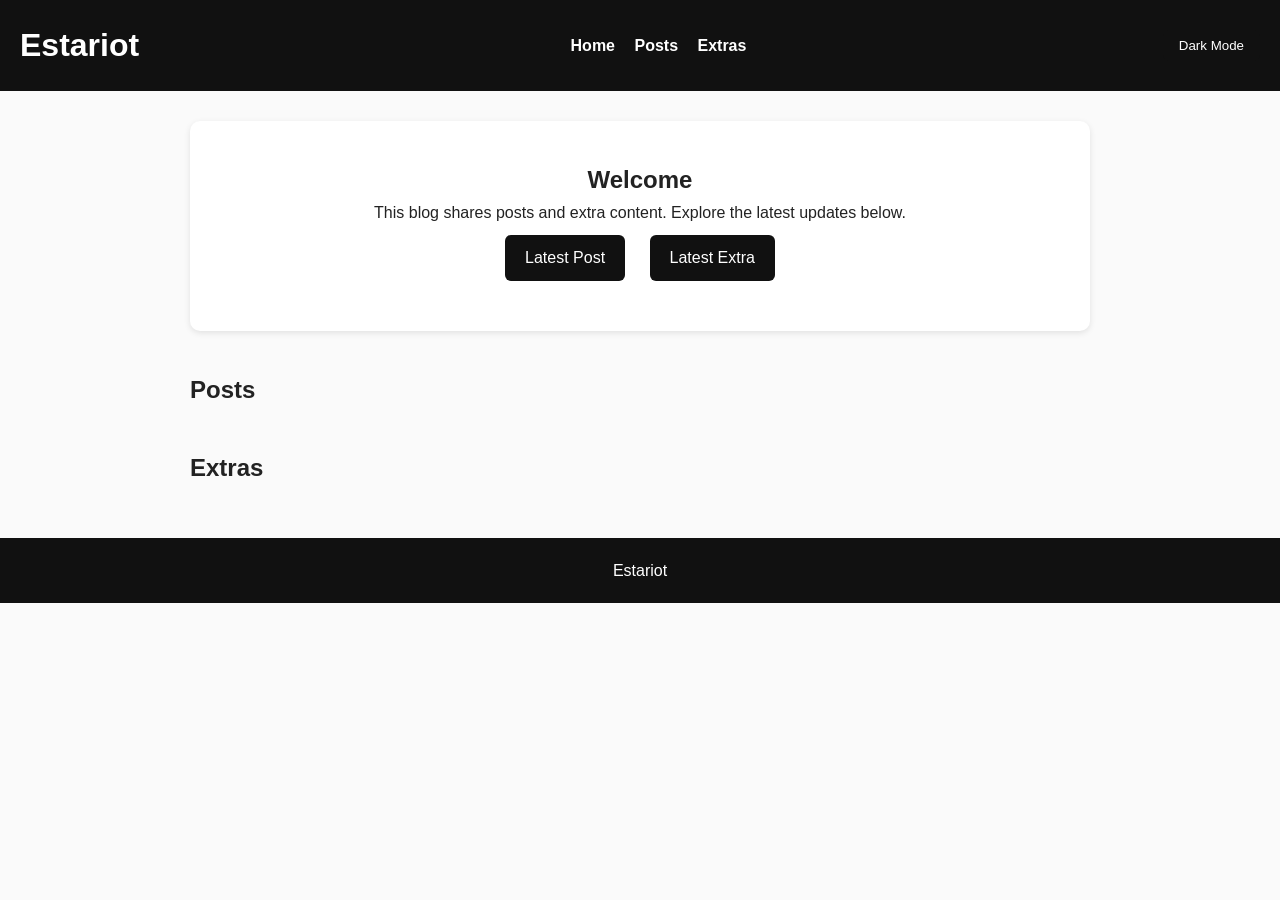
<file: index.html>
<!DOCTYPE html>
<html lang="en">
<head>
    <meta charset="UTF-8" />
    <meta name="viewport" content="width=device-width, initial-scale=1.0" />
    <title>Estariot</title>
    <link rel="stylesheet" href="style.css" />
</head>
<body data-theme="light">
    <header>
        <h1>Estariot</h1>
        <nav>
            <a href="index.html">Home</a>
            <a href="posts.html">Posts</a>
            <a href="extras.html">Extras</a>
        </nav>
        <button id="theme-toggle" class="theme-btn">Dark Mode</button>
    </header>

    <main>
        <section id="home" class="home-intro">
            <h2>Welcome</h2>
            <p>This blog shares posts and extra content. Explore the latest updates below.</p>
            <div class="intro-buttons">
                <a class="btn" id="latest-post-btn" href="posts.html">Latest Post</a>
                <a class="btn" id="latest-extra-btn" href="extras.html">Latest Extra</a>
            </div>
        </section>

        <section id="posts" class="content-section">
            <h2>Posts</h2>
            <div id="list-container" data-type="posts"></div>
        </section>

        <section id="extras" class="content-section">
            <h2>Extras</h2>
            <div id="list-container" data-type="extras"></div>
        </section>
    </main>

    <footer>
        <p>Estariot</p>
    </footer>

    <script src="script.js"></script>
</body>
</html>
</file>
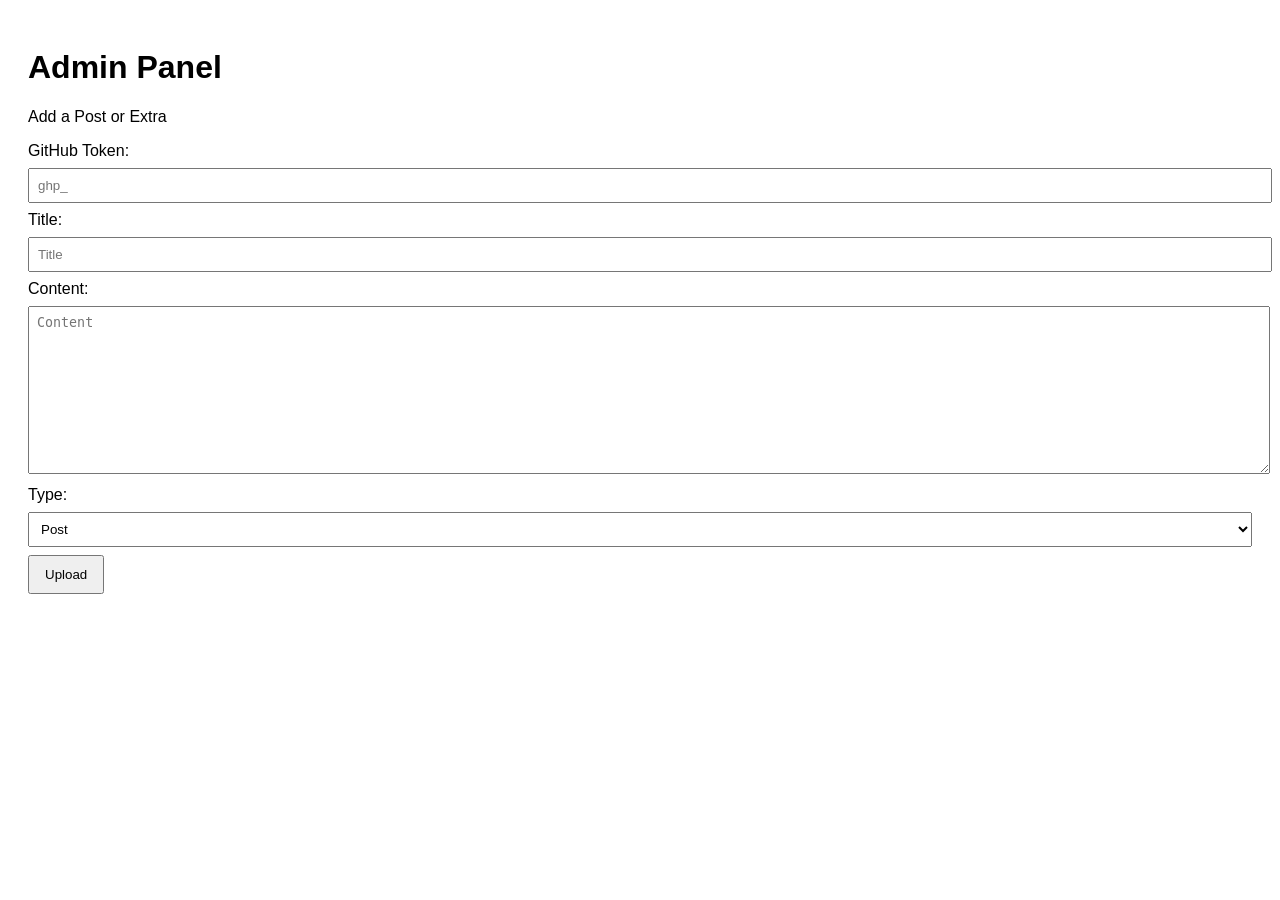
<file: admin.html>
<!DOCTYPE html>
<html lang="en">
<head>
  <meta charset="UTF-8" />
  <meta name="viewport" content="width=device-width, initial-scale=1.0" />
  <title>Admin Panel</title>
  <style>
    body { font-family: sans-serif; padding: 20px; }
    input, textarea, select { width: 100%; margin: 8px 0; padding: 8px; }
    button { padding: 10px 15px; cursor: pointer; }
    .error { color: red; }
    .success { color: green; }
  </style>
</head>
<body>
  <h1>Admin Panel</h1>
  <p>Add a Post or Extra</p>

  <label>GitHub Token:</label>
  <input type="password" id="token" placeholder="ghp_" />

  <label>Title:</label>
  <input id="title" placeholder="Title" />

  <label>Content:</label>
  <textarea id="content" rows="10" placeholder="Content"></textarea>

  <label>Type:</label>
  <select id="type">
    <option value="posts">Post</option>
    <option value="extras">Extra</option>
  </select>

  <button onclick="uploadFile()">Upload</button>

  <p id="status"></p>

  <script>
    async function uploadFile() {
      const token = document.getElementById('token').value.trim();
      const title = document.getElementById('title').value.trim();
      const content = document.getElementById('content').value;
      const type = document.getElementById('type').value;
      const status = document.getElementById('status');

      status.textContent = "";

      if (!token || !title || !content) {
        status.textContent = "All fields are required.";
        status.className = "error";
        return;
      }

      const username = "tug-g"; 
      const repo = "tug-g.github.io"; 
      const branch = "main";
      const slug = title.replace(/\s+/g, '-').toLowerCase();
      const path = `${type}/${slug}.md`;
      const url = `https://api.github.com/repos/${username}/${repo}/contents/${path}`;
      const encodedContent = btoa(unescape(encodeURIComponent(content)));

      try {
        await fetch(url, {
          method: "PUT",
          headers: {
            "Authorization": `token ${token}`,
            "Content-Type": "application/json"
          },
          body: JSON.stringify({
            message: `Add ${type.slice(0,-1)}: ${title}`,
            content: encodedContent,
            branch: branch
          })
        });

        const indexPath = `${type}/index.json`;
        const indexUrl = `https://api.github.com/repos/${username}/${repo}/contents/${indexPath}`;
        let indexRes = await fetch(indexUrl);
        let sha = null;
        let list = [];

        if (indexRes.ok) {
          try {
            const data = await indexRes.json();
            sha = data.sha;
            list = JSON.parse(atob(data.content)) || [];
          } catch (e) {
            list = [];
          }
        }

        const newItem = {
          title: title,
          filename: `${slug}.md`,
          date: new Date().toISOString().split('T')[0]
        };

        list.push(newItem);

        await fetch(indexUrl, {
          method: "PUT",
          headers: {
            "Authorization": `token ${token}`,
            "Content-Type": "application/json"
          },
          body: JSON.stringify({
            message: `Update ${type} index.json`,
            content: btoa(unescape(encodeURIComponent(JSON.stringify(list, null, 2)))),
            branch: branch,
            sha: sha || undefined
          })
        });

        status.textContent = "Upload successful!";
        status.className = "success";

      } catch (error) {
        status.textContent = "Error: " + error;
        status.className = "error";
      }
    }
  </script>
</body>
</html>
</file>
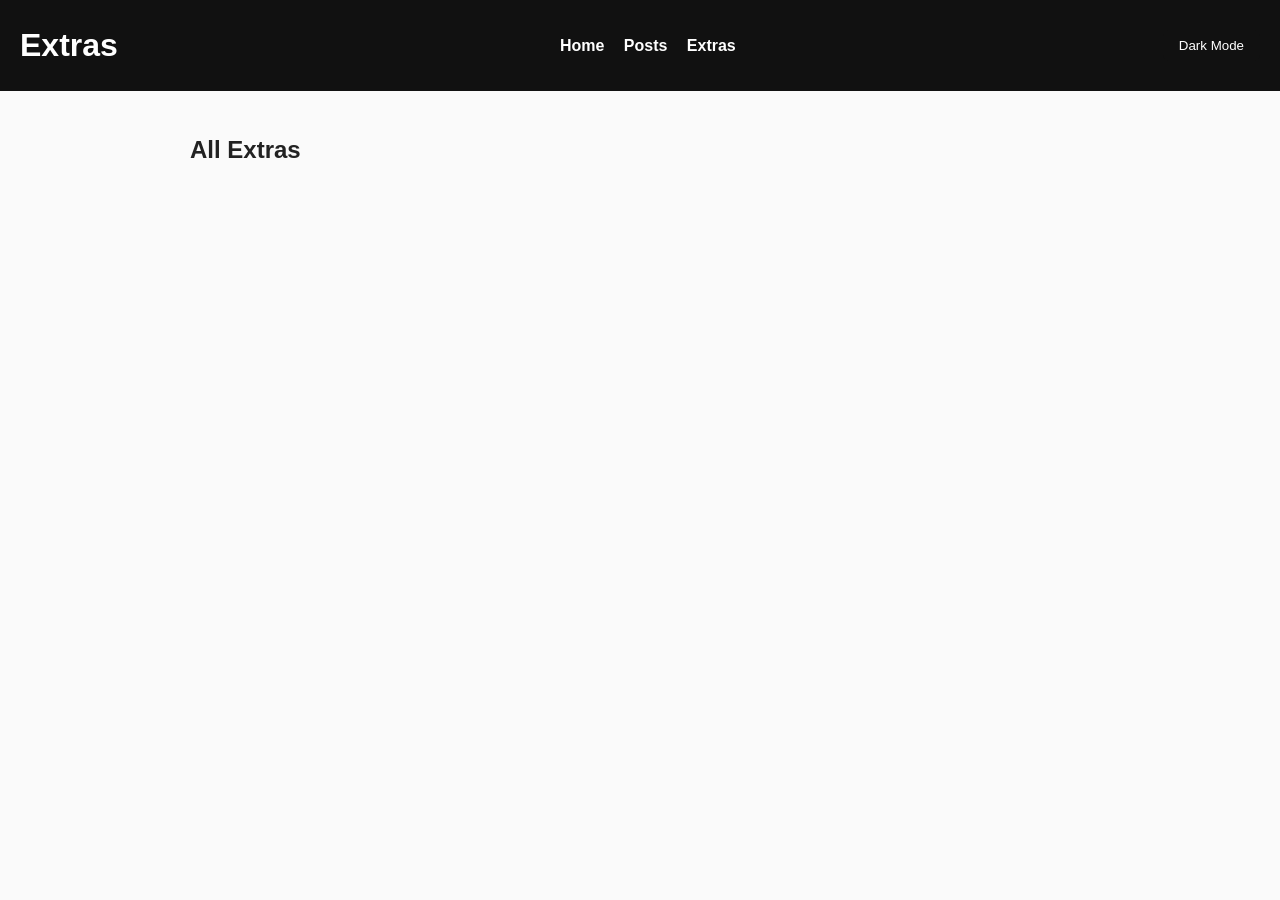
<file: extras.html>
<!DOCTYPE html>
<html lang="en">
<head>
    <meta charset="UTF-8" />
    <meta name="viewport" content="width=device-width, initial-scale=1.0" />
    <title>Extras – Estariot</title>
    <link rel="stylesheet" href="style.css" />
</head>
<body data-theme="light">

<header>
    <h1>Extras</h1>
    <nav>
        <a href="index.html">Home</a>
        <a href="posts.html">Posts</a>
        <a href="extras.html">Extras</a>
    </nav>
    <button id="theme-toggle" class="theme-btn">Dark Mode</button>
</header>

<main>
    <section class="content-section">
        <h2>All Extras</h2>
        <div id="list-container" data-type="extras"></div>
    </section>
</main>

<script src="script.js"></script>
</body>
</html>
</file>
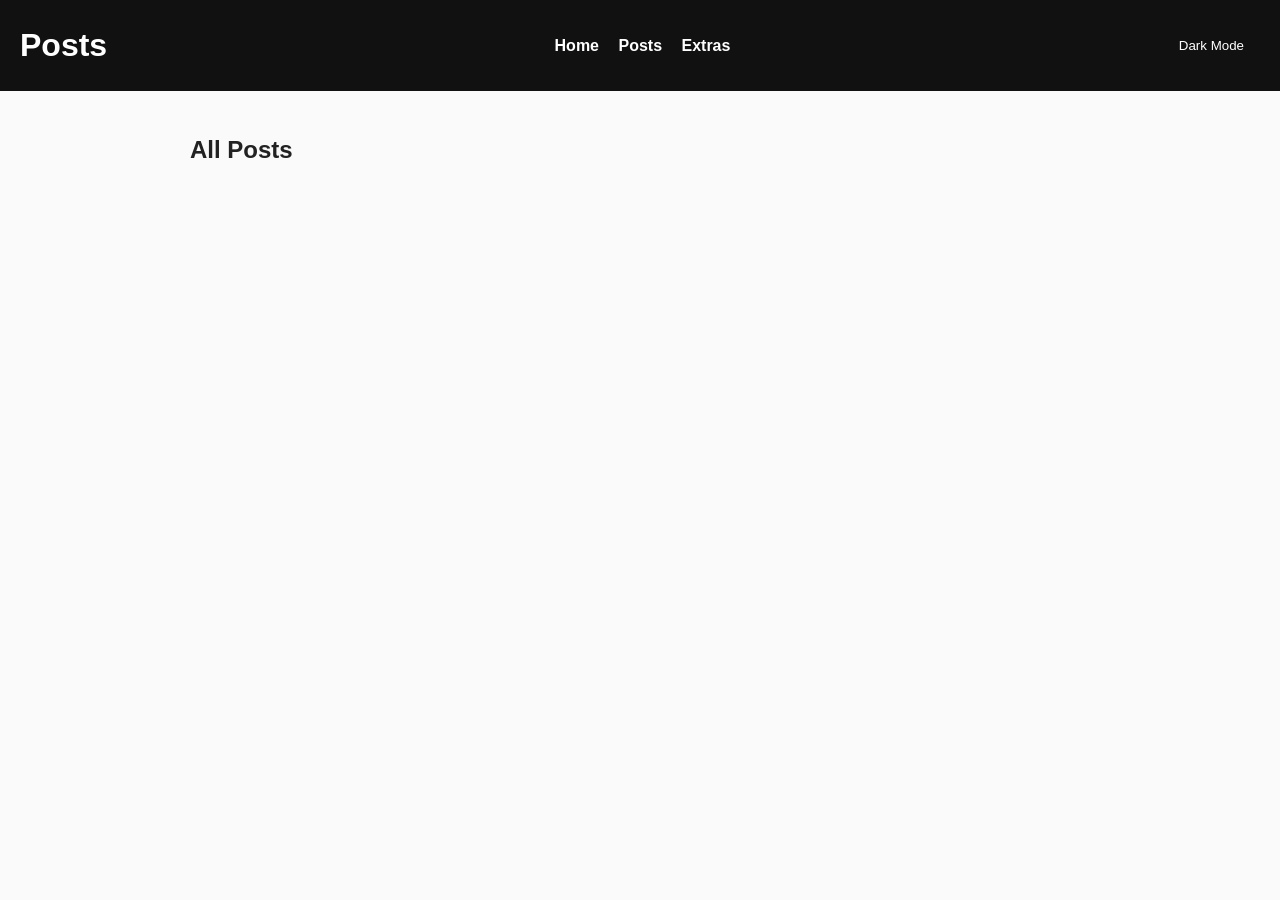
<file: posts.html>
<!DOCTYPE html>
<html lang="en">
<head>
    <meta charset="UTF-8" />
    <meta name="viewport" content="width=device-width, initial-scale=1.0" />
    <title>Posts – Estariot</title>
    <link rel="stylesheet" href="style.css" />
</head>
<body data-theme="light">

<header>
    <h1>Posts</h1>
    <nav>
        <a href="index.html">Home</a>
        <a href="posts.html">Posts</a>
        <a href="extras.html">Extras</a>
    </nav>
    <button id="theme-toggle" class="theme-btn">Dark Mode</button>
</header>

<main>
    <section class="content-section">
        <h2>All Posts</h2>
        <div id="list-container" data-type="posts"></div>
    </section>
</main>

<script src="script.js"></script>
</body>
</html>
</file>
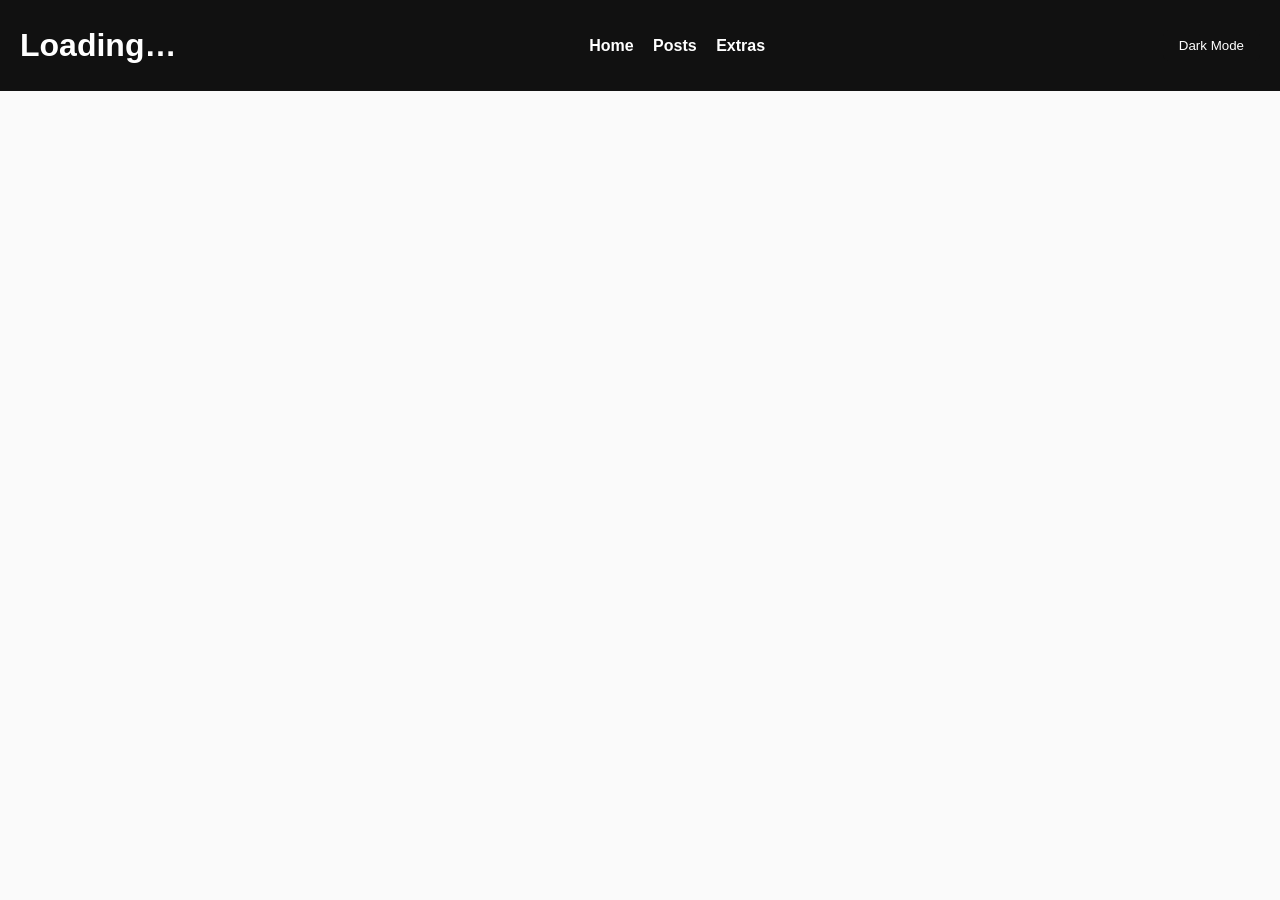
<file: view.html>
<!DOCTYPE html>
<html lang="en">
<head>
    <meta charset="UTF-8" />
    <meta name="viewport" content="width=device-width, initial-scale=1.0" />
    <title>View – Estariot</title>
    <link rel="stylesheet" href="style.css" />
</head>
<body data-theme="light">

<header>
    <h1 id="view-title">Loading…</h1>
    <nav>
        <a href="index.html">Home</a>
        <a href="posts.html">Posts</a>
        <a href="extras.html">Extras</a>
    </nav>
    <button id="theme-toggle" class="theme-btn">Dark Mode</button>
</header>

<main>
    <article id="view-content"></article>
</main>

<script src="script.js"></script>
</body>
</html>
</file>
<file: style.css>
* {
    margin: 0;
    padding: 0;
    box-sizing: border-box;
    font-family: Arial, sans-serif;
}

:root {
    --bg-color: #fafafa;
    --text-color: #222;
    --header-bg: #111;
    --header-text: #fff;
    --btn-bg: #111;
    --btn-text: #fff;
    --btn-hover: #333;
    --post-bg: #fff;
}

[data-theme="dark"] {
    --bg-color: #121212;
    --text-color: #eee;
    --header-bg: #222;
    --header-text: #fff;
    --btn-bg: #444;
    --btn-text: #fff;
    --btn-hover: #666;
    --post-bg: #1e1e1e;
}

body {
    background: var(--bg-color);
    color: var(--text-color);
    line-height: 1.6;
}

header {
    background: var(--header-bg);
    color: var(--header-text);
    padding: 20px;
    display: flex;
    justify-content: space-between;
    align-items: center;
}

header nav a {
    color: var(--header-text);
    margin-left: 15px;
    text-decoration: none;
    font-weight: bold;
}

header nav a:hover {
    text-decoration: underline;
}

.theme-btn {
    background: var(--btn-bg);
    color: var(--btn-text);
    border: none;
    padding: 8px 16px;
    border-radius: 6px;
    cursor: pointer;
    transition: 0.2s;
}

.theme-btn:hover {
    background: var(--btn-hover);
}

main {
    width: 90%;
    max-width: 900px;
    margin: 30px auto;
}

.home-intro {
    background: var(--post-bg);
    padding: 40px;
    text-align: center;
    border-radius: 10px;
    box-shadow: 0 2px 6px rgba(0,0,0,0.1);
}

.btn {
    display: inline-block;
    background: var(--btn-bg);
    color: var(--btn-text);
    padding: 10px 20px;
    margin: 10px;
    text-decoration: none;
    border-radius: 6px;
    transition: 0.2s;
}

.btn:hover {
    background: var(--btn-hover);
}

.content-section {
    margin-top: 40px;
}

.post, .extra {
    background: var(--post-bg);
    padding: 25px;
    margin-bottom: 25px;
    border-radius: 10px;
    box-shadow: 0 2px 5px rgba(0,0,0,0.1);
}

footer {
    margin-top: 50px;
    background: var(--header-bg);
    color: var(--header-text);
    padding: 20px;
    text-align: center;
}
</file>
